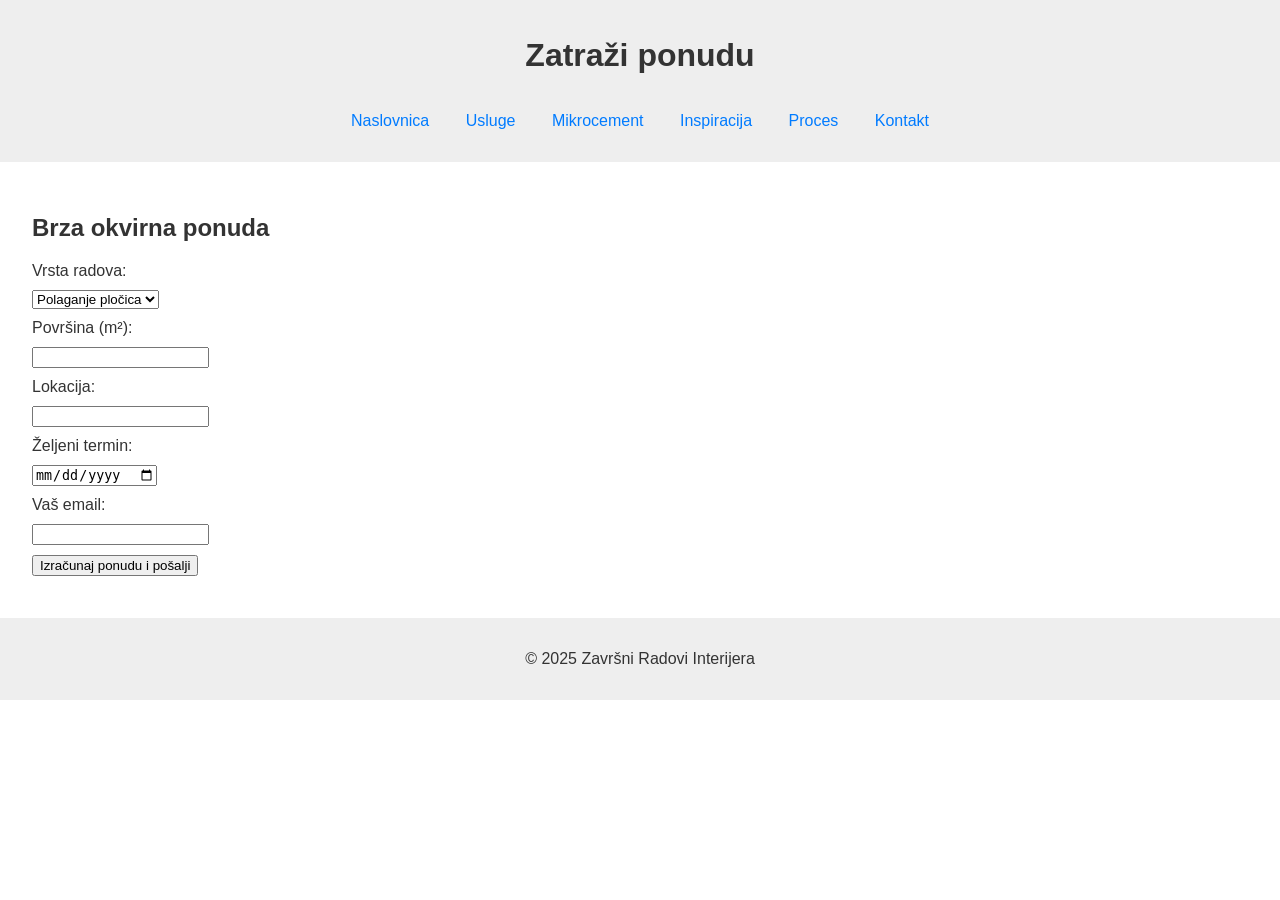
<file: ponuda.html>
<!DOCTYPE html>
<html lang="hr">
<head>
  <meta charset="UTF-8">
  <meta name="viewport" content="width=device-width, initial-scale=1.0">
  <title>Zatraži ponudu - Završni Radovi Interijera</title>
  <link rel="stylesheet" href="style.css" />
  <style>
    label, input, select, button {
      display: block;
      margin: 10px 0;
    }
    .quote-box {
      background-color: #f3f3f3;
      padding: 20px;
      border-radius: 8px;
      margin-top: 20px;
    }
  </style>
</head>
<body>
  <header>
    <h1>Zatraži ponudu</h1>
    <nav>
      <a href="index.html">Naslovnica</a>
      <a href="usluge.html">Usluge</a>
      <a href="mikrocement.html">Mikrocement</a>
      <a href="inspiracija.html">Inspiracija</a>
      <a href="proces.html">Proces</a>
      <a href="kontakt.html">Kontakt</a>
    </nav>
  </header>
  <main>
    <section class="section">
      <h2>Brza okvirna ponuda</h2>
      <form id="quoteForm" method="POST" action="https://formspree.io/f/your-form-id">
        <label for="workType">Vrsta radova:</label>
        <select id="workType" required>
          <option value="tiles">Polaganje pločica</option>
          <option value="microcement">Mikrocement</option>
          <option value="painting">Bojanje</option>
          <option value="smoothing">Gletanje</option>
        </select>

        <label for="surface">Površina (m²):</label>
        <input type="number" id="surface" required min="1" />

        <label for="location">Lokacija:</label>
        <input type="text" id="location" required />

        <label for="date">Željeni termin:</label>
        <input type="date" id="date" name="termin" required />

        <label for="email">Vaš email:</label>
        <input type="email" id="email" name="email" required />

        <button type="submit">Izračunaj ponudu i pošalji</button>
      </form>

      <div class="quote-box" id="quoteResult" style="display: none;"></div>
    </section>
  </main>
  <footer>
    <p>&copy; 2025 Završni Radovi Interijera</p>
  </footer>

  <script>
    const prices = {
      tiles: 20,
      microcement: 35,
      painting: 8,
      smoothing: 10
    };

    document.getElementById("quoteForm").addEventListener("submit", function (e) {
      // e.preventDefault();

      const workType = document.getElementById("workType").value;
      const surface = parseFloat(document.getElementById("surface").value);
      const location = document.getElementById("location").value;
      const date = document.getElementById("date").value;

      const pricePerM2 = prices[workType];
      const total = surface * pricePerM2;

      let workLabel = document.querySelector(`#workType option[value='${workType}']`).textContent;

      document.getElementById("quoteResult").style.display = "block";
      document.getElementById("quoteResult").innerHTML = `
        <h3>Okvirna ponuda</h3>
        <p><strong>Vrsta radova:</strong> ${workLabel}</p>
        <p><strong>Površina:</strong> ${surface} m²</p>
        <p><strong>Lokacija:</strong> ${location}</p>
        <p><strong>Željeni termin:</strong> ${date}</p>
        <p><strong>Okvirna cijena:</strong> ${total.toFixed(2)} €</p>
        <p>Za točnu ponudu i pregled raspoloživih termina kontaktirat ćemo vas u najkraćem roku.</p>
      `;
    });
  </script>
</body>
</html>
</file>
<file: style.css>
body {
  font-family: sans-serif;
  margin: 0;
  padding: 0;
  background: #fff;
  color: #333;
}
header, nav, footer {
  background: #eee;
  padding: 1em;
  text-align: center;
}
nav a {
  margin: 0 1em;
  text-decoration: none;
  color: #007BFF;
}
.section {
  padding: 2em;
}
</file>
